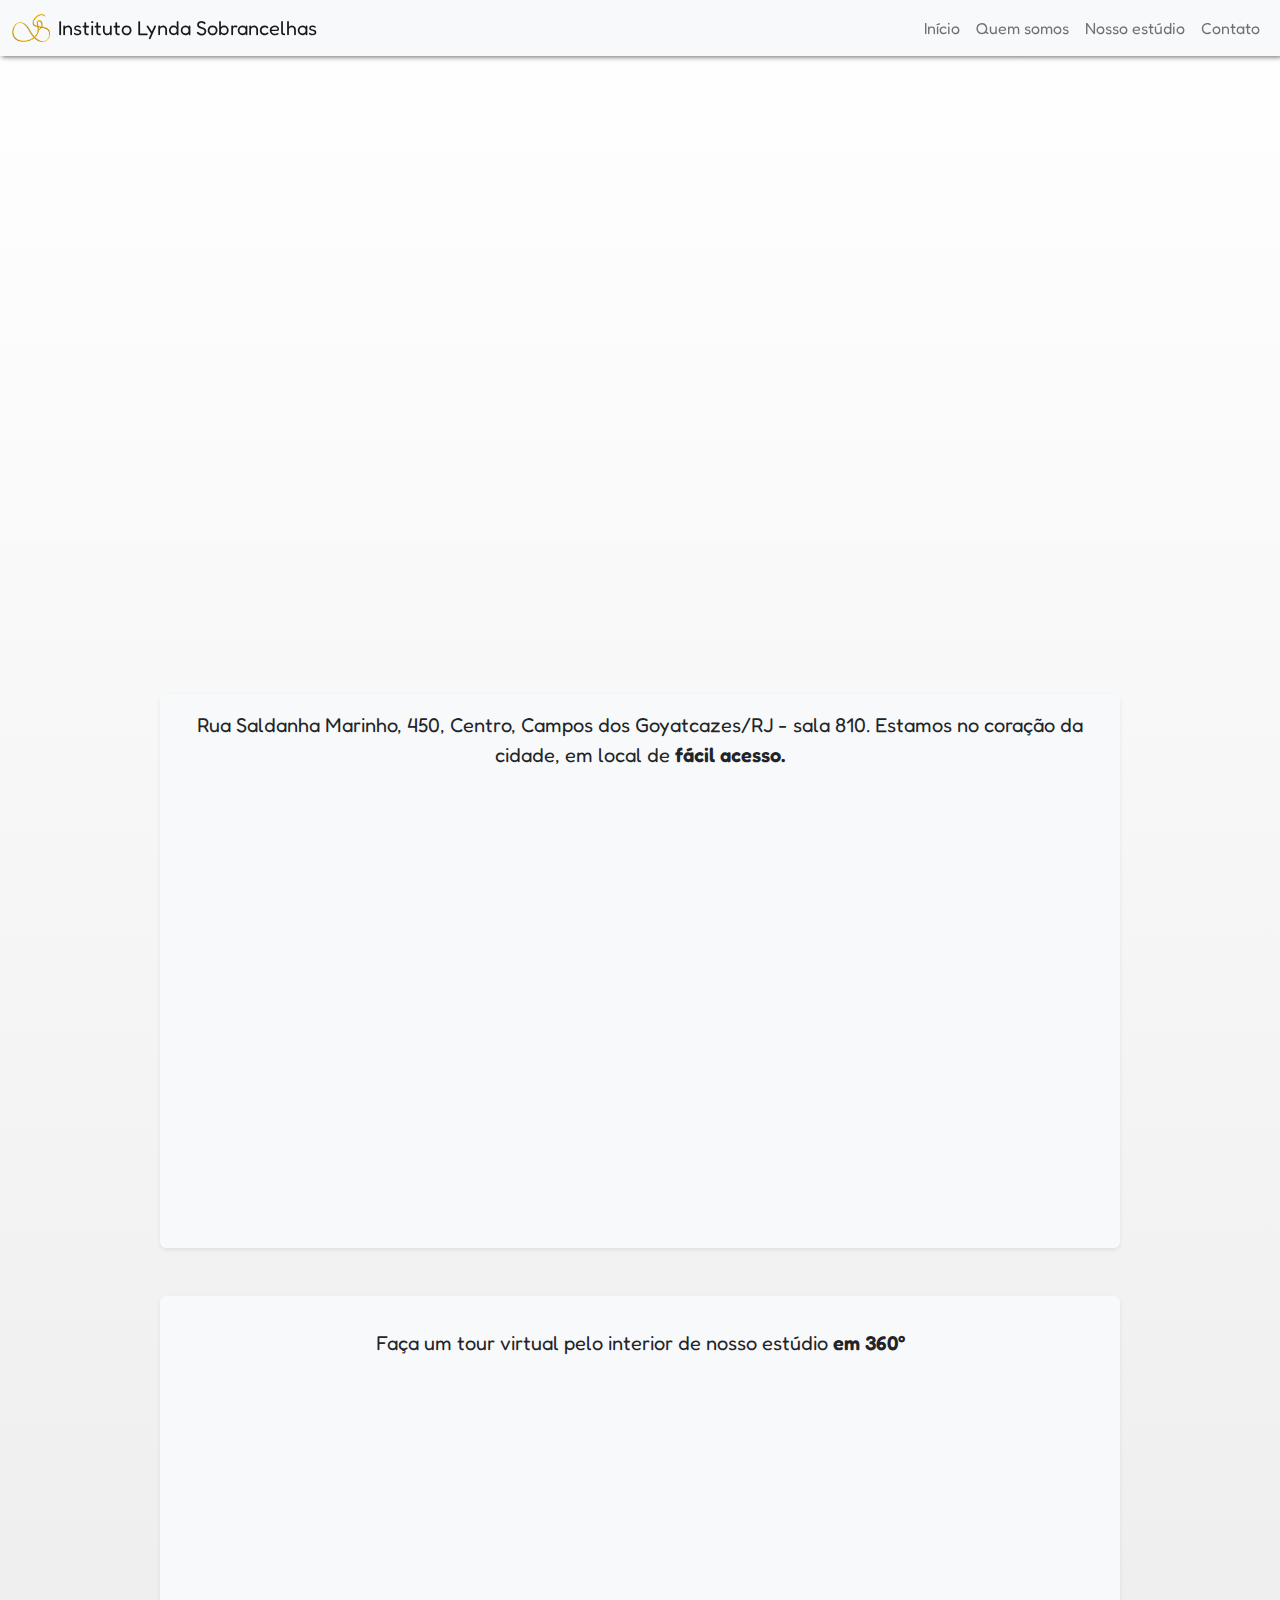
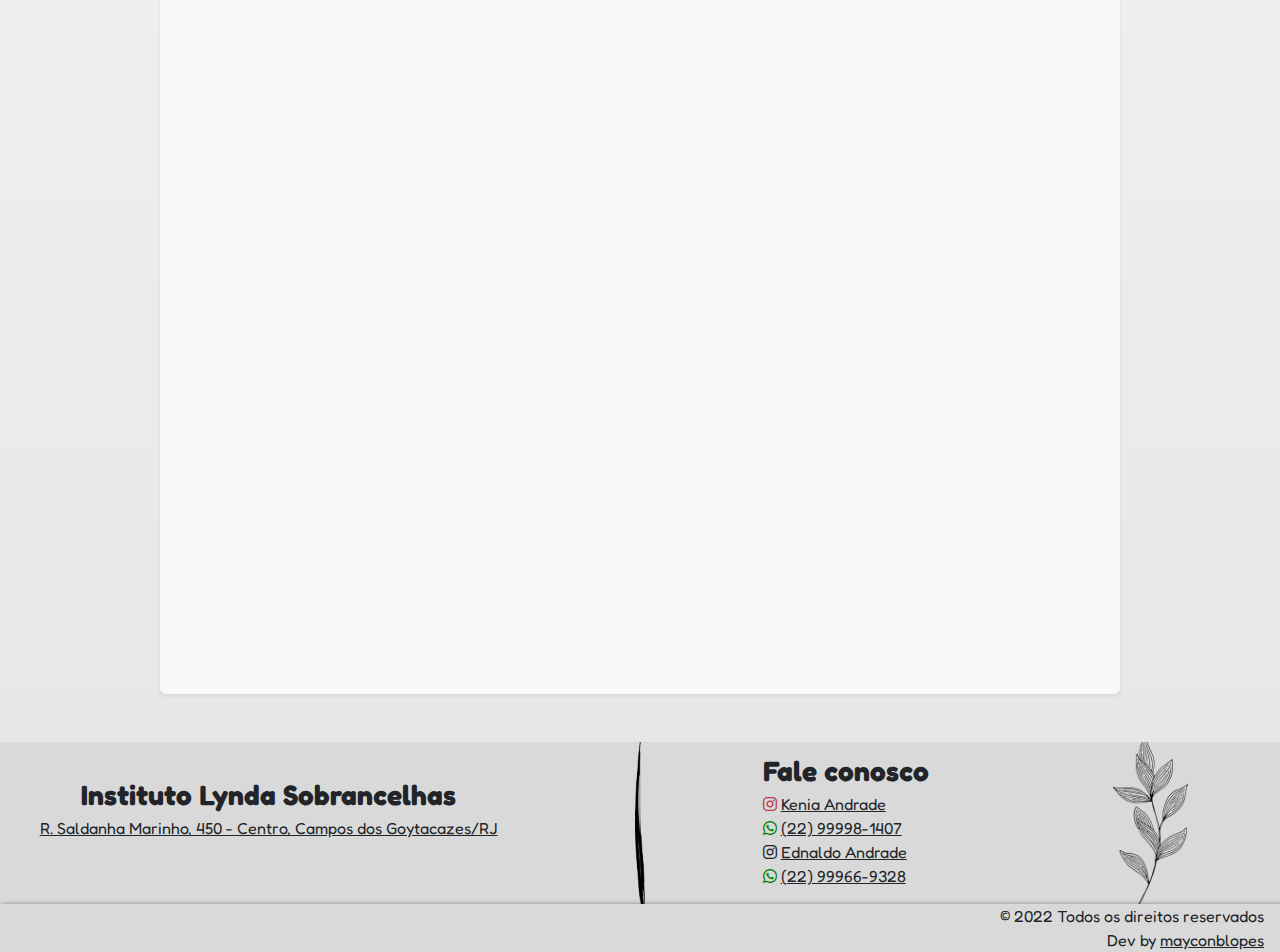
<file: nosso_estudio.html>
<!DOCTYPE html>
<html>

<head>
  <meta charset="utf-8">
  <meta name="viewport" content="width=device-width, initial-scale=1">
  <title>Nosso estúdio</title>
  <link rel="preconnect" href="https://fonts.googleapis.com">
  <link rel="preconnect" href="https://fonts.gstatic.com" crossorigin>

  <!-- GOOGLE FONTS -->
  <link href="https://fonts.googleapis.com/css2?family=Fredoka:wght@400;500&display=swap" rel="stylesheet">
  <link href="https://fonts.googleapis.com/css2?family=Fredoka:wght@400;500&family=Kalam:wght@300&display=swap" rel="stylesheet">

  <!-- fontawesome -->
  <link href="src/fontawesome/css/fontawesome.css" rel="stylesheet">
  <link href="src/fontawesome/css/brands.min.css" rel="stylesheet">
  <link href="src/fontawesome/css/solid.min.css" rel="stylesheet">

  <link rel="stylesheet" type="text/css" href="src/css/bootstrap.min.css">
  <link rel="stylesheet" type="text/css" href="src/css/style.css">
  <link rel="stylesheet" type="text/css" href="src/css/quem_somos.css">
</head>

<body>
  <!-- NAVBAR  -->
  <header>
    <nav class="navbar navbar-expand-lg bg-light fixed-top">
      <div class="container-fluid">
        <a href="/"><img id="logo" src="src/img/lynda_sobrancelhas_logo_y_bevel.png" width="38px"></a>
        <a class="navbar-brand m-0 ms-2 p-0" href="/">Instituto Lynda Sobrancelhas</a>
        <button class="navbar-toggler" type="button" data-bs-toggle="collapse" data-bs-target="#navbarNav" aria-controls="navbarNav" aria-expanded="false" aria-label="Toggle navigation">
          <span class="navbar-toggler-icon"></span>
        </button>
        <div class="collapse navbar-collapse justify-content-end" id="navbarNav">
          <ul class="navbar-nav">
            <li class="nav-item"><a class="nav-link" aria-current="page" href="/">Início</a></li>
            <li class="nav-item"><a class="nav-link" href="/quem_somos.html">Quem somos</a></li>
            <li class="nav-item"><a class="nav-link" href="/nosso_estudio.html">Nosso estúdio</a></li>
            <li class="nav-item"><a class="nav-link" data-bs-toggle="modal" data-bs-target="#contact-modal" href="#">Contato</a></li>
          </ul>
        </div>
      </div>
    </nav>
  </header>
  <!-- END NAVBAR -->

  <main>
    <!-- VIDEO ESTUDIO -->
    <br>
    <section class="container">
      <div class="d-flex flex-wrap gallery align-items-center justify-content-evenly">
          <iframe class="mb-4 rounded mt-5" width="90%" height="550px" src="https://www.youtube.com/embed/Y8RCLv42msM"
            title="YouTube video player" frameborder="0"
            allow="accelerometer; autoplay; clipboard-write; encrypted-media; gyroscope; picture-in-picture"
            allowfullscreen>
          </iframe>
    </section>  
    <!-- END VIDEO ESTUDIO --> 

    <!-- DESTAQUE 1-->
    <section class="fs-5 mt-5 pt-3 pb-1 mb-5 container text-center bg-light rounded w-75 shadow-sm">
      <p>
        Rua Saldanha Marinho, 450, Centro, Campos dos Goyatcazes/RJ - sala 810. 
        Estamos no coração da cidade, em local de <span class="fw-semibold">fácil acesso.</span>
      </p>
      <iframe
        src="https://www.google.com/maps/embed?pb=!1m18!1m12!1m3!1d3705.4661918796182!2d-41.32753378549945!3d-21.762211085605657!2m3!1f0!2f0!3f0!3m2!1i1024!2i768!4f13.1!3m3!1m2!1s0xbe7fcbc2e56327%3A0x882e2a3a8f715180!2sLynda%20Sobrancelhas%2C%20designer%20em%20Sobrancelhas%2C%20micropigmenta%C3%A7%C3%A3o%2C%20fio%20a%20fio%20e%20l%C3%A1bios%20(lips).!5e0!3m2!1spt-BR!2sbr!4v1663025471872!5m2!1spt-BR!2sbr"
        width="100%" height="450" style="border:0;" allowfullscreen="" loading="lazy"
        referrerpolicy="no-referrer-when-downgrade">
      </iframe>
    </section>
    <!-- END DESTAQUE 1 -->

    <!-- DESTAQUE 2-->
    <section class="fs-5 mt-5 pt-3 pb-1 mb-5 container text-center bg-light rounded w-75 shadow-sm">
      <p class="mt-3">
        Faça um tour virtual pelo interior de nosso estúdio <span class="fw-semibold">em 360°</span>
      </p> 
      <iframe
        src="https://www.google.com/maps/embed?pb=!4v1663026821757!6m8!1m7!1sCAoSLEFGMVFpcE16LTVhMXZobFUteU9YMzdXdE5PTkpDdU56NmVLaGlWUDVfWUVm!2m2!1d-21.7622111!2d-41.3253451!3f0!4f0!5f0.7820865974627469"
        width="100%" height="450" style="border:0;" allowfullscreen="" loading="lazy"
        referrerpolicy="no-referrer-when-downgrade">
      </iframe>
      
      <iframe
        src="https://www.google.com/maps/embed?pb=!4v1663026231452!6m8!1m7!1sCAoSLEFGMVFpcFAyM3d0T2xwa1lXWXFpV2ZlOXFzQWwzaW5wT1lnMjdCRWtiR2NF!2m2!1d-21.7622111!2d-41.3253451!3f179.0326072519258!4f0.24315591305284556!5f0.7820865974627469"
        width="100%" height="450" style="border:0;" allowfullscreen="" loading="lazy"
        referrerpolicy="no-referrer-when-downgrade">
      </iframe>    
    <!-- END DESTAQUE 2 -->
   </section>

  </main>

  <!-- FOOTER -->
  <footer class="p-0 mt-3">
    <section class="social container-fluid m-0">
      <div class="row justify-content-between">
        <div class="col-md-5 container-fluid ps-3 pt-2 pb-3 mt-4 text-center">
          <p class="fs-3 fw-bold mb-0">Instituto Lynda Sobrancelhas </p>
          <p class="container"><a class="link-dark" target="_blank"
              href="https://www.google.com/maps/uv?pb=!1s0xbe7fcbc2e56327%3A0x882e2a3a8f715180!3m1!7e115!4shttps%3A%2F%2Flh5.googleusercontent.com%2Fp%2FAF1QipPeiXde-7gz113KsG_oScDda6Jd7ApUAVc3-UrJ%3Dw180-h160-k-no!5slynda%20sobrancelha%20-%20Pesquisa%20Google!15sCgIgAQ&imagekey=!1e10!2sAF1QipPeiXde-7gz113KsG_oScDda6Jd7ApUAVc3-UrJ&hl=pt-BR&sa=X&ved=2ahUKEwjDwvyYyYP6AhWRBbkGHYkRAJoQoip6BAhQEAM">R.
              Saldanha Marinho, 450 - Centro, Campos dos Goytacazes/RJ</a></p>
        </div>
        <i class="col-md-2 divisor"></i>
        <div id="footer-contact" class="col-md-5 container-fluid ps-3 pt-2 pb-3">
         <p class="fs-3 fw-bold mb-0">Fale conosco</p>
         <div class="row">
            <a target="_blank" href="https://www.instagram.com/keniaandrade.pmu/" class="link-dark me-3"> <i
                class="fa-brands fa-instagram col-md-2 w-auto me-1" style="color: #b83e4b"></i>Kenia Andrade</a>
            <a target="_blank" href="https://wa.me/5522999981407" class="link-dark me-3"> <i
                class="fa-brands fa-whatsapp col-md-2 w-auto me-1" style="color: green"></i>(22) 99998-1407</a>
            <a target="_blank" href="https://www.instagram.com/ednaldo.andrade_pmu/" class="link-dark me-3"> <i
                class="fa-brands fa-instagram col-md-2 w-auto me-1" style="color: darkgold"></i>Ednaldo Andrade</a>
            <a target="_blank" href="https://wa.me/5522999669328" class="link-dark me-3"> <i
                class="fa-brands fa-whatsapp col-md-2 w-auto me-1" style="color: green"></i>(22) 99966-9328</a>
          </div>  
        </div>
      </div>
    </section>
  </footer>
  <div id="copyright" class="text-center p-0 m-0"> 
    <p class="p-0 m-0 me-3 text-end">&copy 2022 Todos os direitos reservados</p>
    <p class="m-0 me-3 text-end">Dev by <a class="link-dark" target="_blank" href="http://www.barretolopes.com">mayconblopes</a></p>
  </div>
  <!-- END FOOTER -->

<!-- Contact Modal -->
<div class="modal fade" id="contact-modal" tabindex="-1" aria-labelledby="contact-label" aria-hidden="true">
  <div class="modal-dialog">
    <div class="modal-content">
      <header class="modal-header">
        <h5 class="modal-title" id="contact-label">Converse conosco!</h5>
        <button type="button" class="btn-close" data-bs-dismiss="modal" aria-label="Close"></button>
      </header>
      <main class="modal-body">
        <form>
          <div class="mb-3">
            <label for="custumer-name" class="form-label">Seu nome</label>
            <input class="form-control" id="custumer-name">
          </div>

          <div class="mb-3">
            <label for="custumer-msg" class="form-label">Sua mensagem</label>
            <textarea class="form-control" id="custumer-msg" rows="3"></textarea>
          </div>

          <button type="submit" class="btn btn-primary btn-gold-ls">Enviar</button>
        </form>
      </main>
    </div>
  </div>
</div>
<!-- END CONTACT MODAL -->
  


<script src="src/js/bootstrap.min.js"></script>
<script src="src/js/popper.min.js"></script>


</body>
</html>
</file>
<file: src/css/style.css>
body {
    background-image: linear-gradient(to bottom, #ffffff, #e5e5e5);
    font-family: 'Fredoka', sans-serif;

}

.gold-ls {
    color:#cc9900;
}

.btn-gold-ls {
    background-color: #cc9900;
    border: #eab124;
    color: black;
}

.border-gold-ls {
    border-color:#cc9900;
}

.black-ls {
    color:rgb(3, 1, 32);
}

.navbar {
    box-shadow: 2px 1px 5px #00000096;
}

.nav-link:hover {
    color: black;
}

@media (max-width: 400px) {
    #logo {
        width: 30px;
    }

    .navbar-brand {
        font-size: 16px;
    }

    .navbar-toggler {
        padding: 0;

    }
}

.carousel-img {
    object-fit: cover;
    object-position: 0 0%;
    height: 500px;
}

.carousel-caption {
    text-align: right;
    left: auto;
    bottom: 9%;
}

@media (max-width: 767px){

    .carousel-title {
       color: #cc9900;
       margin: 0;
    }

    .carousel-caption {
        display: flex !important;
        align-items: center;
        justify-content: center;
        left: 15%;
        height: 48px !important;
        background-color: rgba(0, 0, 0, 0.562);
        border-radius: 10px;
    }

    .carousel-control-next {
        align-items: flex-end;
        margin-bottom: 53px;
    }
}

/* .carousel-control-next-icon, .carousel-control-prev-icon {
    -webkit-filter: invert(100%); 
    filter: invert(100%);
} */

/* .carousel-indicators [data-bs-target]{
    background-color: #cc9900;
} */

@media (max-width: 818px) {
    .carousel-img {
        object-position: 6% 0;
    }
}


.card-img-position {
    object-fit: cover;
    height: 200px;
}

.card-default-width {
    width: 18rem;
}


footer {
    background-color: #D9D9D9;
}
/*
.social.container {
    display: flex;
}

.footer-side {
    width: max-content;
}
 */

.divisor {
    background-image: url("/src/img/footer_divisor.png");
    background-repeat: no-repeat;
    background-size: 10px;
    background-position-x: 50%;
    background-position-y: 50%;
}

#footer-contact {
    background-image: url("/src/img/footer_flower.png");
    background-size: 75px;
    background-repeat: no-repeat;
    background-position-x: 80%;
    background-position-y: 50%;
    border-left: 2px black;
    
} 



@media (max-width: 767px){
    #footer-contact {
        background-image: none;
        text-align: center;
    } 
}


#copyright {
    background-color: #D9D9D9;
    box-shadow: 2px 1px 5px #00000096;
}
</file>
<file: src/css/quem_somos.css>
.carousel-background {
    background: linear-gradient(rgb(0, 0, 0, .5), rgb(0, 0, 0, .5)), url(/src/img/dark-bg.jpg);
    background-size: cover;
    background-position: bottom;

}

.hero-caption p {
    font-size: 3vw;
    text-align: center;
    padding: 0;
    margin: 0;
    margin-bottom: 5px;
}


.gallery img {
    width: 35%!important;
}
</file>
<file: src/fontawesome/css/brands.min.css>
/*!
 * Font Awesome Free 6.2.0 by @fontawesome - https://fontawesome.com
 * License - https://fontawesome.com/license/free (Icons: CC BY 4.0, Fonts: SIL OFL 1.1, Code: MIT License)
 * Copyright 2022 Fonticons, Inc.
 */
:host,:root{--fa-style-family-brands:"Font Awesome 6 Brands";--fa-font-brands:normal 400 1em/1 "Font Awesome 6 Brands"}@font-face{font-family:"Font Awesome 6 Brands";font-style:normal;font-weight:400;font-display:block;src:url(../webfonts/fa-brands-400.woff2) format("woff2"),url(../webfonts/fa-brands-400.ttf) format("truetype")}.fa-brands,.fab{font-weight:400}.fa-monero:before{content:"\f3d0"}.fa-hooli:before{content:"\f427"}.fa-yelp:before{content:"\f1e9"}.fa-cc-visa:before{content:"\f1f0"}.fa-lastfm:before{content:"\f202"}.fa-shopware:before{content:"\f5b5"}.fa-creative-commons-nc:before{content:"\f4e8"}.fa-aws:before{content:"\f375"}.fa-redhat:before{content:"\f7bc"}.fa-yoast:before{content:"\f2b1"}.fa-cloudflare:before{content:"\e07d"}.fa-ups:before{content:"\f7e0"}.fa-wpexplorer:before{content:"\f2de"}.fa-dyalog:before{content:"\f399"}.fa-bity:before{content:"\f37a"}.fa-stackpath:before{content:"\f842"}.fa-buysellads:before{content:"\f20d"}.fa-first-order:before{content:"\f2b0"}.fa-modx:before{content:"\f285"}.fa-guilded:before{content:"\e07e"}.fa-vnv:before{content:"\f40b"}.fa-js-square:before,.fa-square-js:before{content:"\f3b9"}.fa-microsoft:before{content:"\f3ca"}.fa-qq:before{content:"\f1d6"}.fa-orcid:before{content:"\f8d2"}.fa-java:before{content:"\f4e4"}.fa-invision:before{content:"\f7b0"}.fa-creative-commons-pd-alt:before{content:"\f4ed"}.fa-centercode:before{content:"\f380"}.fa-glide-g:before{content:"\f2a6"}.fa-drupal:before{content:"\f1a9"}.fa-hire-a-helper:before{content:"\f3b0"}.fa-creative-commons-by:before{content:"\f4e7"}.fa-unity:before{content:"\e049"}.fa-whmcs:before{content:"\f40d"}.fa-rocketchat:before{content:"\f3e8"}.fa-vk:before{content:"\f189"}.fa-untappd:before{content:"\f405"}.fa-mailchimp:before{content:"\f59e"}.fa-css3-alt:before{content:"\f38b"}.fa-reddit-square:before,.fa-square-reddit:before{content:"\f1a2"}.fa-vimeo-v:before{content:"\f27d"}.fa-contao:before{content:"\f26d"}.fa-square-font-awesome:before{content:"\e5ad"}.fa-deskpro:before{content:"\f38f"}.fa-sistrix:before{content:"\f3ee"}.fa-instagram-square:before,.fa-square-instagram:before{content:"\e055"}.fa-battle-net:before{content:"\f835"}.fa-the-red-yeti:before{content:"\f69d"}.fa-hacker-news-square:before,.fa-square-hacker-news:before{content:"\f3af"}.fa-edge:before{content:"\f282"}.fa-napster:before{content:"\f3d2"}.fa-snapchat-square:before,.fa-square-snapchat:before{content:"\f2ad"}.fa-google-plus-g:before{content:"\f0d5"}.fa-artstation:before{content:"\f77a"}.fa-markdown:before{content:"\f60f"}.fa-sourcetree:before{content:"\f7d3"}.fa-google-plus:before{content:"\f2b3"}.fa-diaspora:before{content:"\f791"}.fa-foursquare:before{content:"\f180"}.fa-stack-overflow:before{content:"\f16c"}.fa-github-alt:before{content:"\f113"}.fa-phoenix-squadron:before{content:"\f511"}.fa-pagelines:before{content:"\f18c"}.fa-algolia:before{content:"\f36c"}.fa-red-river:before{content:"\f3e3"}.fa-creative-commons-sa:before{content:"\f4ef"}.fa-safari:before{content:"\f267"}.fa-google:before{content:"\f1a0"}.fa-font-awesome-alt:before,.fa-square-font-awesome-stroke:before{content:"\f35c"}.fa-atlassian:before{content:"\f77b"}.fa-linkedin-in:before{content:"\f0e1"}.fa-digital-ocean:before{content:"\f391"}.fa-nimblr:before{content:"\f5a8"}.fa-chromecast:before{content:"\f838"}.fa-evernote:before{content:"\f839"}.fa-hacker-news:before{content:"\f1d4"}.fa-creative-commons-sampling:before{content:"\f4f0"}.fa-adversal:before{content:"\f36a"}.fa-creative-commons:before{content:"\f25e"}.fa-watchman-monitoring:before{content:"\e087"}.fa-fonticons:before{content:"\f280"}.fa-weixin:before{content:"\f1d7"}.fa-shirtsinbulk:before{content:"\f214"}.fa-codepen:before{content:"\f1cb"}.fa-git-alt:before{content:"\f841"}.fa-lyft:before{content:"\f3c3"}.fa-rev:before{content:"\f5b2"}.fa-windows:before{content:"\f17a"}.fa-wizards-of-the-coast:before{content:"\f730"}.fa-square-viadeo:before,.fa-viadeo-square:before{content:"\f2aa"}.fa-meetup:before{content:"\f2e0"}.fa-centos:before{content:"\f789"}.fa-adn:before{content:"\f170"}.fa-cloudsmith:before{content:"\f384"}.fa-pied-piper-alt:before{content:"\f1a8"}.fa-dribbble-square:before,.fa-square-dribbble:before{content:"\f397"}.fa-codiepie:before{content:"\f284"}.fa-node:before{content:"\f419"}.fa-mix:before{content:"\f3cb"}.fa-steam:before{content:"\f1b6"}.fa-cc-apple-pay:before{content:"\f416"}.fa-scribd:before{content:"\f28a"}.fa-openid:before{content:"\f19b"}.fa-instalod:before{content:"\e081"}.fa-expeditedssl:before{content:"\f23e"}.fa-sellcast:before{content:"\f2da"}.fa-square-twitter:before,.fa-twitter-square:before{content:"\f081"}.fa-r-project:before{content:"\f4f7"}.fa-delicious:before{content:"\f1a5"}.fa-freebsd:before{content:"\f3a4"}.fa-vuejs:before{content:"\f41f"}.fa-accusoft:before{content:"\f369"}.fa-ioxhost:before{content:"\f208"}.fa-fonticons-fi:before{content:"\f3a2"}.fa-app-store:before{content:"\f36f"}.fa-cc-mastercard:before{content:"\f1f1"}.fa-itunes-note:before{content:"\f3b5"}.fa-golang:before{content:"\e40f"}.fa-kickstarter:before{content:"\f3bb"}.fa-grav:before{content:"\f2d6"}.fa-weibo:before{content:"\f18a"}.fa-uncharted:before{content:"\e084"}.fa-firstdraft:before{content:"\f3a1"}.fa-square-youtube:before,.fa-youtube-square:before{content:"\f431"}.fa-wikipedia-w:before{content:"\f266"}.fa-rendact:before,.fa-wpressr:before{content:"\f3e4"}.fa-angellist:before{content:"\f209"}.fa-galactic-republic:before{content:"\f50c"}.fa-nfc-directional:before{content:"\e530"}.fa-skype:before{content:"\f17e"}.fa-joget:before{content:"\f3b7"}.fa-fedora:before{content:"\f798"}.fa-stripe-s:before{content:"\f42a"}.fa-meta:before{content:"\e49b"}.fa-laravel:before{content:"\f3bd"}.fa-hotjar:before{content:"\f3b1"}.fa-bluetooth-b:before{content:"\f294"}.fa-sticker-mule:before{content:"\f3f7"}.fa-creative-commons-zero:before{content:"\f4f3"}.fa-hips:before{content:"\f452"}.fa-behance:before{content:"\f1b4"}.fa-reddit:before{content:"\f1a1"}.fa-discord:before{content:"\f392"}.fa-chrome:before{content:"\f268"}.fa-app-store-ios:before{content:"\f370"}.fa-cc-discover:before{content:"\f1f2"}.fa-wpbeginner:before{content:"\f297"}.fa-confluence:before{content:"\f78d"}.fa-mdb:before{content:"\f8ca"}.fa-dochub:before{content:"\f394"}.fa-accessible-icon:before{content:"\f368"}.fa-ebay:before{content:"\f4f4"}.fa-amazon:before{content:"\f270"}.fa-unsplash:before{content:"\e07c"}.fa-yarn:before{content:"\f7e3"}.fa-square-steam:before,.fa-steam-square:before{content:"\f1b7"}.fa-500px:before{content:"\f26e"}.fa-square-vimeo:before,.fa-vimeo-square:before{content:"\f194"}.fa-asymmetrik:before{content:"\f372"}.fa-font-awesome-flag:before,.fa-font-awesome-logo-full:before,.fa-font-awesome:before{content:"\f2b4"}.fa-gratipay:before{content:"\f184"}.fa-apple:before{content:"\f179"}.fa-hive:before{content:"\e07f"}.fa-gitkraken:before{content:"\f3a6"}.fa-keybase:before{content:"\f4f5"}.fa-apple-pay:before{content:"\f415"}.fa-padlet:before{content:"\e4a0"}.fa-amazon-pay:before{content:"\f42c"}.fa-github-square:before,.fa-square-github:before{content:"\f092"}.fa-stumbleupon:before{content:"\f1a4"}.fa-fedex:before{content:"\f797"}.fa-phoenix-framework:before{content:"\f3dc"}.fa-shopify:before{content:"\e057"}.fa-neos:before{content:"\f612"}.fa-hackerrank:before{content:"\f5f7"}.fa-researchgate:before{content:"\f4f8"}.fa-swift:before{content:"\f8e1"}.fa-angular:before{content:"\f420"}.fa-speakap:before{content:"\f3f3"}.fa-angrycreative:before{content:"\f36e"}.fa-y-combinator:before{content:"\f23b"}.fa-empire:before{content:"\f1d1"}.fa-envira:before{content:"\f299"}.fa-gitlab-square:before,.fa-square-gitlab:before{content:"\e5ae"}.fa-studiovinari:before{content:"\f3f8"}.fa-pied-piper:before{content:"\f2ae"}.fa-wordpress:before{content:"\f19a"}.fa-product-hunt:before{content:"\f288"}.fa-firefox:before{content:"\f269"}.fa-linode:before{content:"\f2b8"}.fa-goodreads:before{content:"\f3a8"}.fa-odnoklassniki-square:before,.fa-square-odnoklassniki:before{content:"\f264"}.fa-jsfiddle:before{content:"\f1cc"}.fa-sith:before{content:"\f512"}.fa-themeisle:before{content:"\f2b2"}.fa-page4:before{content:"\f3d7"}.fa-hashnode:before{content:"\e499"}.fa-react:before{content:"\f41b"}.fa-cc-paypal:before{content:"\f1f4"}.fa-squarespace:before{content:"\f5be"}.fa-cc-stripe:before{content:"\f1f5"}.fa-creative-commons-share:before{content:"\f4f2"}.fa-bitcoin:before{content:"\f379"}.fa-keycdn:before{content:"\f3ba"}.fa-opera:before{content:"\f26a"}.fa-itch-io:before{content:"\f83a"}.fa-umbraco:before{content:"\f8e8"}.fa-galactic-senate:before{content:"\f50d"}.fa-ubuntu:before{content:"\f7df"}.fa-draft2digital:before{content:"\f396"}.fa-stripe:before{content:"\f429"}.fa-houzz:before{content:"\f27c"}.fa-gg:before{content:"\f260"}.fa-dhl:before{content:"\f790"}.fa-pinterest-square:before,.fa-square-pinterest:before{content:"\f0d3"}.fa-xing:before{content:"\f168"}.fa-blackberry:before{content:"\f37b"}.fa-creative-commons-pd:before{content:"\f4ec"}.fa-playstation:before{content:"\f3df"}.fa-quinscape:before{content:"\f459"}.fa-less:before{content:"\f41d"}.fa-blogger-b:before{content:"\f37d"}.fa-opencart:before{content:"\f23d"}.fa-vine:before{content:"\f1ca"}.fa-paypal:before{content:"\f1ed"}.fa-gitlab:before{content:"\f296"}.fa-typo3:before{content:"\f42b"}.fa-reddit-alien:before{content:"\f281"}.fa-yahoo:before{content:"\f19e"}.fa-dailymotion:before{content:"\e052"}.fa-affiliatetheme:before{content:"\f36b"}.fa-pied-piper-pp:before{content:"\f1a7"}.fa-bootstrap:before{content:"\f836"}.fa-odnoklassniki:before{content:"\f263"}.fa-nfc-symbol:before{content:"\e531"}.fa-ethereum:before{content:"\f42e"}.fa-speaker-deck:before{content:"\f83c"}.fa-creative-commons-nc-eu:before{content:"\f4e9"}.fa-patreon:before{content:"\f3d9"}.fa-avianex:before{content:"\f374"}.fa-ello:before{content:"\f5f1"}.fa-gofore:before{content:"\f3a7"}.fa-bimobject:before{content:"\f378"}.fa-facebook-f:before{content:"\f39e"}.fa-google-plus-square:before,.fa-square-google-plus:before{content:"\f0d4"}.fa-mandalorian:before{content:"\f50f"}.fa-first-order-alt:before{content:"\f50a"}.fa-osi:before{content:"\f41a"}.fa-google-wallet:before{content:"\f1ee"}.fa-d-and-d-beyond:before{content:"\f6ca"}.fa-periscope:before{content:"\f3da"}.fa-fulcrum:before{content:"\f50b"}.fa-cloudscale:before{content:"\f383"}.fa-forumbee:before{content:"\f211"}.fa-mizuni:before{content:"\f3cc"}.fa-schlix:before{content:"\f3ea"}.fa-square-xing:before,.fa-xing-square:before{content:"\f169"}.fa-bandcamp:before{content:"\f2d5"}.fa-wpforms:before{content:"\f298"}.fa-cloudversify:before{content:"\f385"}.fa-usps:before{content:"\f7e1"}.fa-megaport:before{content:"\f5a3"}.fa-magento:before{content:"\f3c4"}.fa-spotify:before{content:"\f1bc"}.fa-optin-monster:before{content:"\f23c"}.fa-fly:before{content:"\f417"}.fa-aviato:before{content:"\f421"}.fa-itunes:before{content:"\f3b4"}.fa-cuttlefish:before{content:"\f38c"}.fa-blogger:before{content:"\f37c"}.fa-flickr:before{content:"\f16e"}.fa-viber:before{content:"\f409"}.fa-soundcloud:before{content:"\f1be"}.fa-digg:before{content:"\f1a6"}.fa-tencent-weibo:before{content:"\f1d5"}.fa-symfony:before{content:"\f83d"}.fa-maxcdn:before{content:"\f136"}.fa-etsy:before{content:"\f2d7"}.fa-facebook-messenger:before{content:"\f39f"}.fa-audible:before{content:"\f373"}.fa-think-peaks:before{content:"\f731"}.fa-bilibili:before{content:"\e3d9"}.fa-erlang:before{content:"\f39d"}.fa-cotton-bureau:before{content:"\f89e"}.fa-dashcube:before{content:"\f210"}.fa-42-group:before,.fa-innosoft:before{content:"\e080"}.fa-stack-exchange:before{content:"\f18d"}.fa-elementor:before{content:"\f430"}.fa-pied-piper-square:before,.fa-square-pied-piper:before{content:"\e01e"}.fa-creative-commons-nd:before{content:"\f4eb"}.fa-palfed:before{content:"\f3d8"}.fa-superpowers:before{content:"\f2dd"}.fa-resolving:before{content:"\f3e7"}.fa-xbox:before{content:"\f412"}.fa-searchengin:before{content:"\f3eb"}.fa-tiktok:before{content:"\e07b"}.fa-facebook-square:before,.fa-square-facebook:before{content:"\f082"}.fa-renren:before{content:"\f18b"}.fa-linux:before{content:"\f17c"}.fa-glide:before{content:"\f2a5"}.fa-linkedin:before{content:"\f08c"}.fa-hubspot:before{content:"\f3b2"}.fa-deploydog:before{content:"\f38e"}.fa-twitch:before{content:"\f1e8"}.fa-ravelry:before{content:"\f2d9"}.fa-mixer:before{content:"\e056"}.fa-lastfm-square:before,.fa-square-lastfm:before{content:"\f203"}.fa-vimeo:before{content:"\f40a"}.fa-mendeley:before{content:"\f7b3"}.fa-uniregistry:before{content:"\f404"}.fa-figma:before{content:"\f799"}.fa-creative-commons-remix:before{content:"\f4ee"}.fa-cc-amazon-pay:before{content:"\f42d"}.fa-dropbox:before{content:"\f16b"}.fa-instagram:before{content:"\f16d"}.fa-cmplid:before{content:"\e360"}.fa-facebook:before{content:"\f09a"}.fa-gripfire:before{content:"\f3ac"}.fa-jedi-order:before{content:"\f50e"}.fa-uikit:before{content:"\f403"}.fa-fort-awesome-alt:before{content:"\f3a3"}.fa-phabricator:before{content:"\f3db"}.fa-ussunnah:before{content:"\f407"}.fa-earlybirds:before{content:"\f39a"}.fa-trade-federation:before{content:"\f513"}.fa-autoprefixer:before{content:"\f41c"}.fa-whatsapp:before{content:"\f232"}.fa-slideshare:before{content:"\f1e7"}.fa-google-play:before{content:"\f3ab"}.fa-viadeo:before{content:"\f2a9"}.fa-line:before{content:"\f3c0"}.fa-google-drive:before{content:"\f3aa"}.fa-servicestack:before{content:"\f3ec"}.fa-simplybuilt:before{content:"\f215"}.fa-bitbucket:before{content:"\f171"}.fa-imdb:before{content:"\f2d8"}.fa-deezer:before{content:"\e077"}.fa-raspberry-pi:before{content:"\f7bb"}.fa-jira:before{content:"\f7b1"}.fa-docker:before{content:"\f395"}.fa-screenpal:before{content:"\e570"}.fa-bluetooth:before{content:"\f293"}.fa-gitter:before{content:"\f426"}.fa-d-and-d:before{content:"\f38d"}.fa-microblog:before{content:"\e01a"}.fa-cc-diners-club:before{content:"\f24c"}.fa-gg-circle:before{content:"\f261"}.fa-pied-piper-hat:before{content:"\f4e5"}.fa-kickstarter-k:before{content:"\f3bc"}.fa-yandex:before{content:"\f413"}.fa-readme:before{content:"\f4d5"}.fa-html5:before{content:"\f13b"}.fa-sellsy:before{content:"\f213"}.fa-sass:before{content:"\f41e"}.fa-wirsindhandwerk:before,.fa-wsh:before{content:"\e2d0"}.fa-buromobelexperte:before{content:"\f37f"}.fa-salesforce:before{content:"\f83b"}.fa-octopus-deploy:before{content:"\e082"}.fa-medapps:before{content:"\f3c6"}.fa-ns8:before{content:"\f3d5"}.fa-pinterest-p:before{content:"\f231"}.fa-apper:before{content:"\f371"}.fa-fort-awesome:before{content:"\f286"}.fa-waze:before{content:"\f83f"}.fa-cc-jcb:before{content:"\f24b"}.fa-snapchat-ghost:before,.fa-snapchat:before{content:"\f2ab"}.fa-fantasy-flight-games:before{content:"\f6dc"}.fa-rust:before{content:"\e07a"}.fa-wix:before{content:"\f5cf"}.fa-behance-square:before,.fa-square-behance:before{content:"\f1b5"}.fa-supple:before{content:"\f3f9"}.fa-rebel:before{content:"\f1d0"}.fa-css3:before{content:"\f13c"}.fa-staylinked:before{content:"\f3f5"}.fa-kaggle:before{content:"\f5fa"}.fa-space-awesome:before{content:"\e5ac"}.fa-deviantart:before{content:"\f1bd"}.fa-cpanel:before{content:"\f388"}.fa-goodreads-g:before{content:"\f3a9"}.fa-git-square:before,.fa-square-git:before{content:"\f1d2"}.fa-square-tumblr:before,.fa-tumblr-square:before{content:"\f174"}.fa-trello:before{content:"\f181"}.fa-creative-commons-nc-jp:before{content:"\f4ea"}.fa-get-pocket:before{content:"\f265"}.fa-perbyte:before{content:"\e083"}.fa-grunt:before{content:"\f3ad"}.fa-weebly:before{content:"\f5cc"}.fa-connectdevelop:before{content:"\f20e"}.fa-leanpub:before{content:"\f212"}.fa-black-tie:before{content:"\f27e"}.fa-themeco:before{content:"\f5c6"}.fa-python:before{content:"\f3e2"}.fa-android:before{content:"\f17b"}.fa-bots:before{content:"\e340"}.fa-free-code-camp:before{content:"\f2c5"}.fa-hornbill:before{content:"\f592"}.fa-js:before{content:"\f3b8"}.fa-ideal:before{content:"\e013"}.fa-git:before{content:"\f1d3"}.fa-dev:before{content:"\f6cc"}.fa-sketch:before{content:"\f7c6"}.fa-yandex-international:before{content:"\f414"}.fa-cc-amex:before{content:"\f1f3"}.fa-uber:before{content:"\f402"}.fa-github:before{content:"\f09b"}.fa-php:before{content:"\f457"}.fa-alipay:before{content:"\f642"}.fa-youtube:before{content:"\f167"}.fa-skyatlas:before{content:"\f216"}.fa-firefox-browser:before{content:"\e007"}.fa-replyd:before{content:"\f3e6"}.fa-suse:before{content:"\f7d6"}.fa-jenkins:before{content:"\f3b6"}.fa-twitter:before{content:"\f099"}.fa-rockrms:before{content:"\f3e9"}.fa-pinterest:before{content:"\f0d2"}.fa-buffer:before{content:"\f837"}.fa-npm:before{content:"\f3d4"}.fa-yammer:before{content:"\f840"}.fa-btc:before{content:"\f15a"}.fa-dribbble:before{content:"\f17d"}.fa-stumbleupon-circle:before{content:"\f1a3"}.fa-internet-explorer:before{content:"\f26b"}.fa-telegram-plane:before,.fa-telegram:before{content:"\f2c6"}.fa-old-republic:before{content:"\f510"}.fa-square-whatsapp:before,.fa-whatsapp-square:before{content:"\f40c"}.fa-node-js:before{content:"\f3d3"}.fa-edge-legacy:before{content:"\e078"}.fa-slack-hash:before,.fa-slack:before{content:"\f198"}.fa-medrt:before{content:"\f3c8"}.fa-usb:before{content:"\f287"}.fa-tumblr:before{content:"\f173"}.fa-vaadin:before{content:"\f408"}.fa-quora:before{content:"\f2c4"}.fa-reacteurope:before{content:"\f75d"}.fa-medium-m:before,.fa-medium:before{content:"\f23a"}.fa-amilia:before{content:"\f36d"}.fa-mixcloud:before{content:"\f289"}.fa-flipboard:before{content:"\f44d"}.fa-viacoin:before{content:"\f237"}.fa-critical-role:before{content:"\f6c9"}.fa-sitrox:before{content:"\e44a"}.fa-discourse:before{content:"\f393"}.fa-joomla:before{content:"\f1aa"}.fa-mastodon:before{content:"\f4f6"}.fa-airbnb:before{content:"\f834"}.fa-wolf-pack-battalion:before{content:"\f514"}.fa-buy-n-large:before{content:"\f8a6"}.fa-gulp:before{content:"\f3ae"}.fa-creative-commons-sampling-plus:before{content:"\f4f1"}.fa-strava:before{content:"\f428"}.fa-ember:before{content:"\f423"}.fa-canadian-maple-leaf:before{content:"\f785"}.fa-teamspeak:before{content:"\f4f9"}.fa-pushed:before{content:"\f3e1"}.fa-wordpress-simple:before{content:"\f411"}.fa-nutritionix:before{content:"\f3d6"}.fa-wodu:before{content:"\e088"}.fa-google-pay:before{content:"\e079"}.fa-intercom:before{content:"\f7af"}.fa-zhihu:before{content:"\f63f"}.fa-korvue:before{content:"\f42f"}.fa-pix:before{content:"\e43a"}.fa-steam-symbol:before{content:"\f3f6"}
</file>
<file: src/fontawesome/css/solid.min.css>
/*!
 * Font Awesome Free 6.2.0 by @fontawesome - https://fontawesome.com
 * License - https://fontawesome.com/license/free (Icons: CC BY 4.0, Fonts: SIL OFL 1.1, Code: MIT License)
 * Copyright 2022 Fonticons, Inc.
 */
:host,:root{--fa-style-family-classic:"Font Awesome 6 Free";--fa-font-solid:normal 900 1em/1 "Font Awesome 6 Free"}@font-face{font-family:"Font Awesome 6 Free";font-style:normal;font-weight:900;font-display:block;src:url(../webfonts/fa-solid-900.woff2) format("woff2"),url(../webfonts/fa-solid-900.ttf) format("truetype")}.fa-solid,.fas{font-weight:900}
</file>
